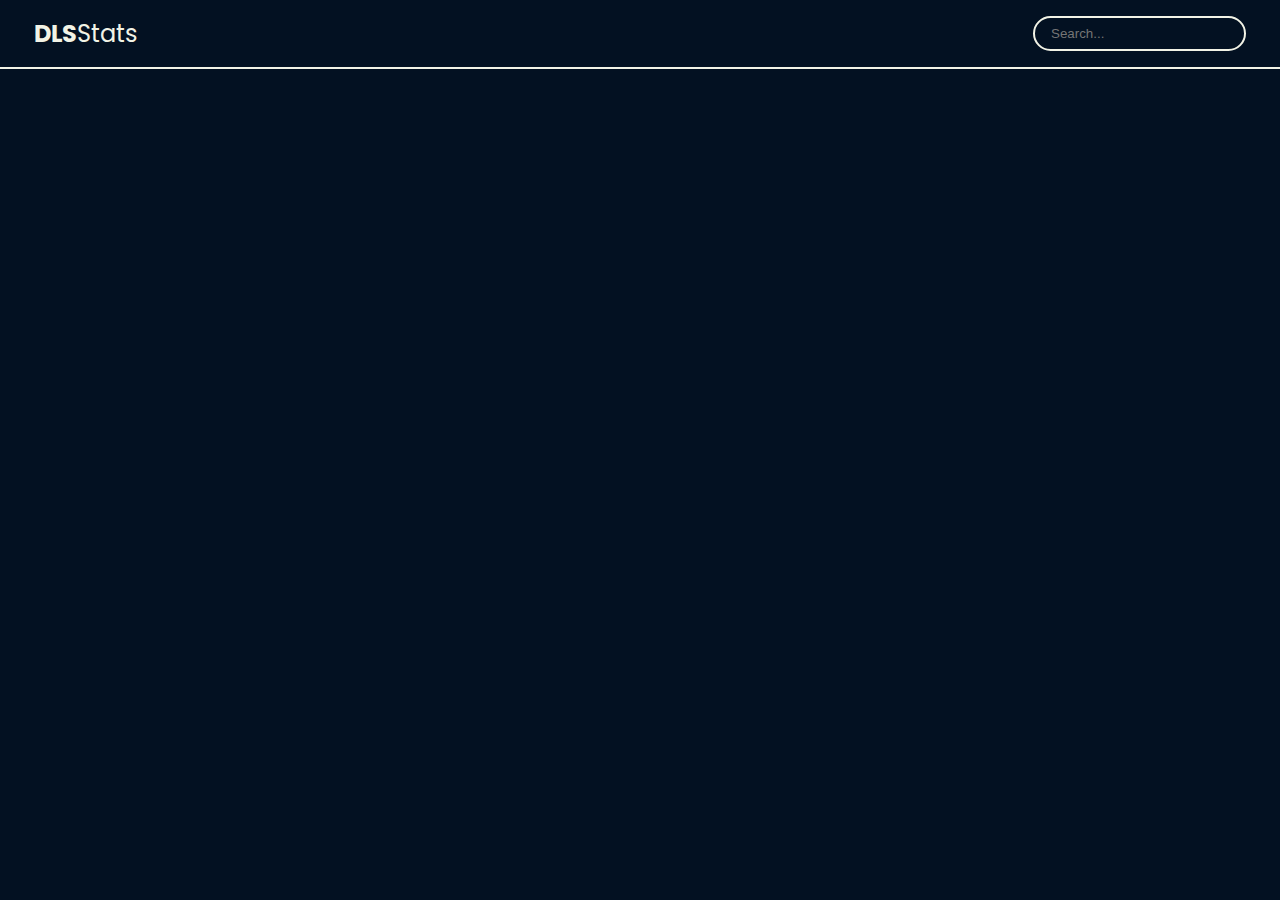
<file: templates/index.html>
<!DOCTYPE html>
<html>
    <head>
        <meta charset="utf-8">
        <meta http-equiv="X-UA-Compatible" content="IE=edge">
        <title>DLSStats</title>
        <meta name="description" content="">
        <meta name="viewport" content="width=device-width, initial-scale=1">
        <!-- <link rel="stylesheet" href="{{ url_for('static',filename='styles/styles.css') }}"> -->
        <link rel="stylesheet" href="../static/styles/styles.css">
    </head>
    <body>
        <div class="UpBar">
            <ul>
                <li><a href="/" class="siteName"><b>DLS</b>Stats</a></li>
                <li><input class="search-wrapper" id="search-wrapper" type="search" placeholder="Search..."></li>
            </ul>
    </body>
</html>
</file>
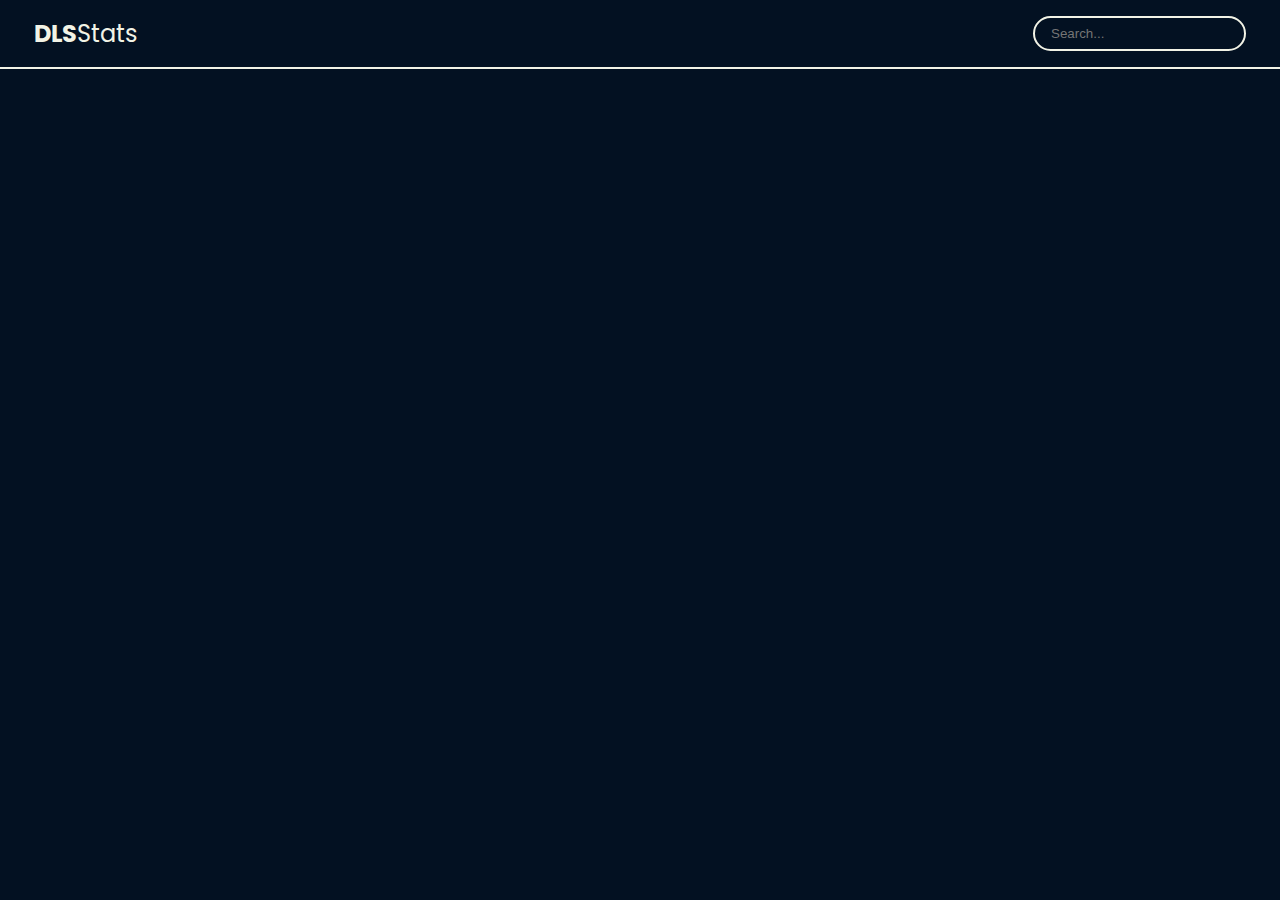
<file: src/templates/index.html>
<!DOCTYPE html>
<html>
    <head>
        <!--add fav icon-->
        <meta charset="utf-8">
        <meta http-equiv="X-UA-Compatible" content="IE=edge">
        <title>DLSStats</title>
        <meta name="description" content="">
        <meta name="viewport" content="width=device-width, initial-scale=1">
        <!-- <link rel="stylesheet" href="{{ url_for('static',filename='styles/styles.css') }}"> -->
        <link rel="stylesheet" href="../static/styles/styles.css">
    </head>
    <body>
        <div class="UpBar">
            <ul>
                <li><a href="/" class="siteName"><b>DLS</b>Stats</a></li>
                <!--input could redirect user to route /q=searchQuery-->
                <!--input should return only alpha chars; regex it. find way to avoid input injections with route.-->
                <li><input class="search-wrapper" id="search-wrapper" type="search" placeholder="Search..."></li>
            </ul>
    </body>
</html>
</file>
<file: static/styles/styles.css>
@import url('https://fonts.googleapis.com/css2?family=DM+Sans:wght@400;700&family=Fira+Code&family=Poppins:wght@400;500;700&display=swap');

:root {
    font-size: 16px;
    font-family: 'DM Sans', sans-serif;
    font-family: 'Fira Code', monospace;
    font-family: 'Poppins', sans-serif;
    --pColor: #031122;
    --sColor: #f2f3e6;
}

*{
    box-sizing: border-box;
    padding: 0;
    margin: 0;
}

body {
    background-color: var(--pColor);
}

.siteName {
    font-size: 24px;
    font-family: 'Poppins', sans-serif;
    font-weight: 400;
    text-decoration: none;
    color: var(--sColor);
}

.search-wrapper {
    padding: 8px 16px;
    border: 2px solid var(--sColor);
    background-color: var(--pColor);
    border-radius: 30px;
    outline: none;
}

.UpBar {
    padding: 16px;
    background-color: var(--pColor);
    border-bottom: 2px solid var(--sColor);
}

.UpBar ul{
    margin-left: 2vh;
    margin-right: 2vh;
    color: var(--sColor);
    display: flex;
    flex-wrap: wrap;
    justify-content: space-between;
    align-items: center;
    list-style-type: none;
    text-decoration: none;
}

/* Player Info Card */
.playerInfoCard {
    margin-left: 2vw;
    margin-right: 2vw;
    margin-top: 3vw;
}

.playerInfoCard a {
    color: var(--sColor)
}

.playerInfoCard .playerCardInfo .playerPos {
    font-weight: bold;
    border-radius: 0.5vw;
    padding: 2px;
    padding-left: 4px;
    padding-right: 4px;
    background-color: indianred;
    color: black
}

.playerInfoCard .playerCardInfo .playerRate {
    margin-left: 1vw;
    font-weight: bold;
    color: greenyellow
}
</file>
<file: src/static/styles/styles.css>
@import url('https://fonts.googleapis.com/css2?family=DM+Sans:wght@400;700&family=Fira+Code&family=Poppins:wght@400;500;700&display=swap');

:root {
    font-size: 16px;
    font-family: 'DM Sans', sans-serif;
    font-family: 'Fira Code', monospace;
    font-family: 'Poppins', sans-serif;
    --pColor: #031122;
    --sColor: #f2f3e6;
}

*{
    box-sizing: border-box;
    padding: 0;
    margin: 0;
}

body {
    background-color: var(--pColor);
}

.siteName {
    font-size: 24px;
    font-family: 'Poppins', sans-serif;
    font-weight: 400;
    text-decoration: none;
    color: var(--sColor);
}

.search-wrapper {
    padding: 8px 16px;
    border: 2px solid var(--sColor);
    background-color: var(--pColor);
    border-radius: 30px;
    outline: none;
}

.UpBar {
    padding: 16px;
    background-color: var(--pColor);
    border-bottom: 2px solid var(--sColor);
}

.UpBar ul{
    margin-left: 2vh;
    margin-right: 2vh;
    color: var(--sColor);
    display: flex;
    flex-wrap: wrap;
    justify-content: space-between;
    align-items: center;
    list-style-type: none;
    text-decoration: none;
}

/* Player Info Card */
.playerInfoCard {
    margin-left: 2vw;
    margin-right: 2vw;
    margin-top: 3vw;
}

.playerInfoCard a {
    color: var(--sColor)
}

.playerInfoCard .playerCardInfo .playerPos {
    font-weight: bold;
    border-radius: 0.5vw;
    padding: 2px;
    padding-left: 4px;
    padding-right: 4px;
    background-color: indianred;
    color: black
}

.playerInfoCard .playerCardInfo .playerRate {
    margin-left: 1vw;
    font-weight: bold;
    color: greenyellow
}
</file>
